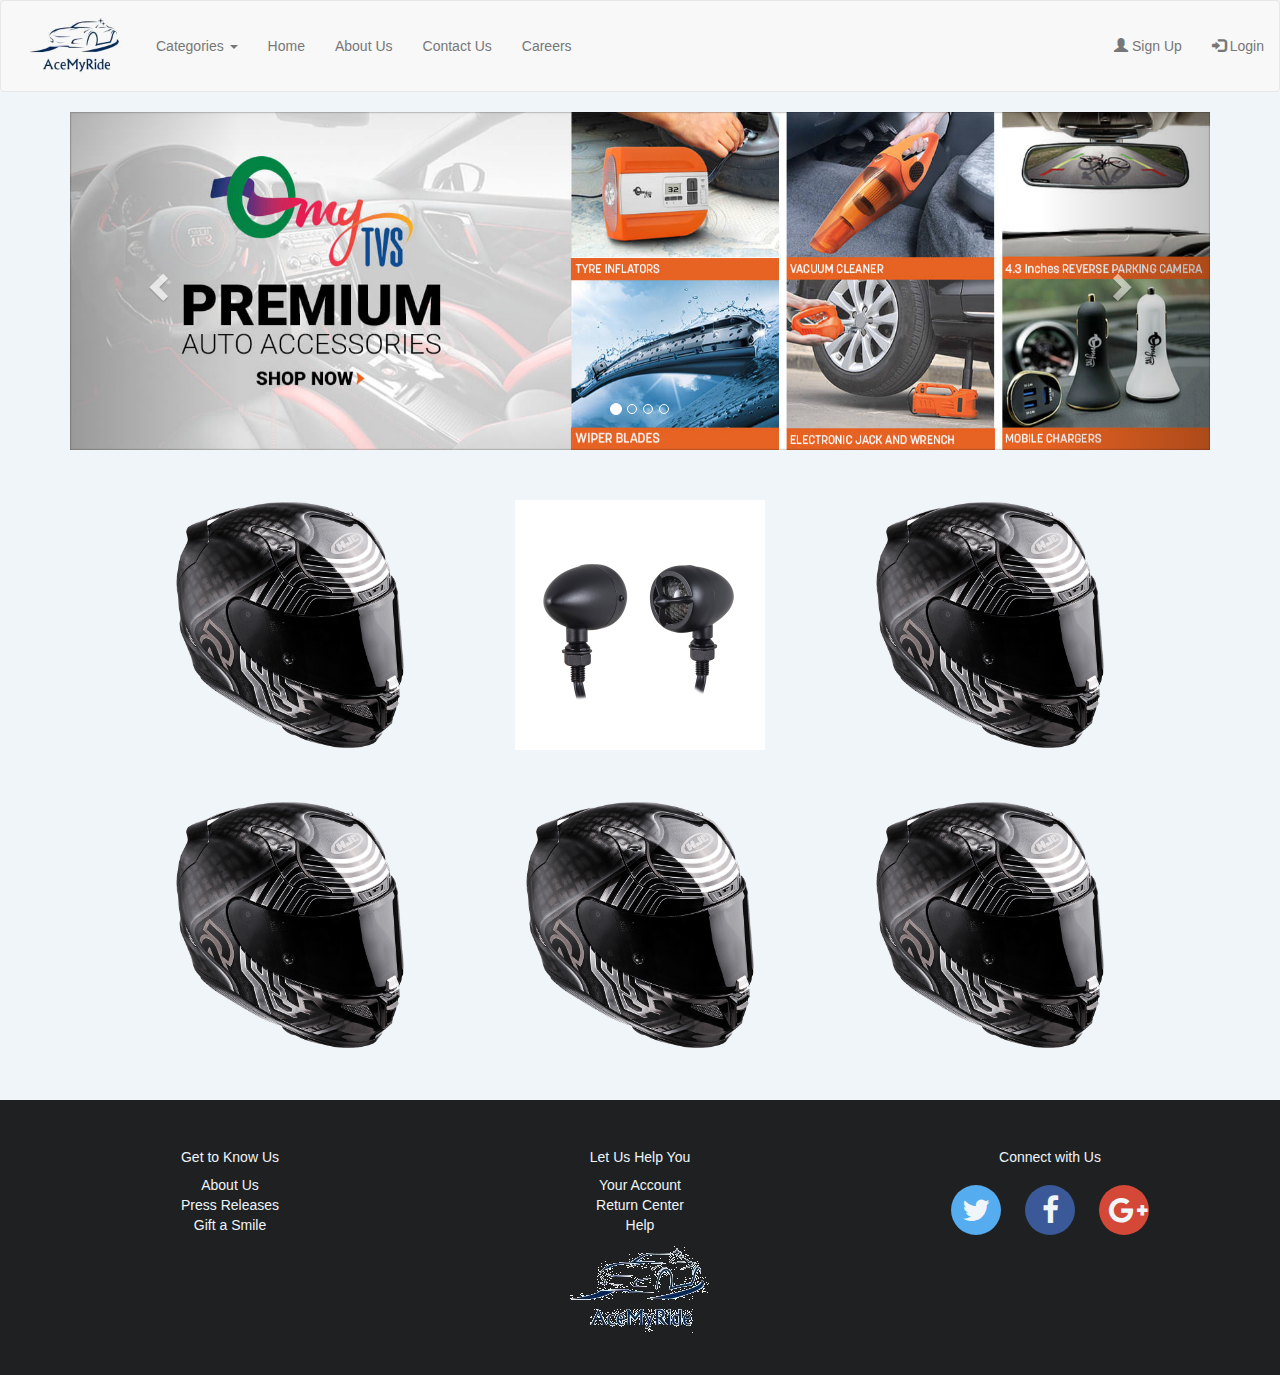
<file: index.html>
<!DOCTYPE html>
<html>
<head>
	<title>AceMyRide</title>
	<link rel="icon" href="favicon.ico">
	<link rel="stylesheet" href="https://maxcdn.bootstrapcdn.com/bootstrap/3.3.7/css/bootstrap.min.css">
	<link rel="stylesheet" type="text/css" href="https://maxcdn.bootstrapcdn.com/font-awesome/4.7.0/css/font-awesome.min.css">
	<script src="https://ajax.googleapis.com/ajax/libs/jquery/3.2.1/jquery.min.js"></script>
	<script src="https://maxcdn.bootstrapcdn.com/bootstrap/3.3.7/js/bootstrap.min.js"></script>
	<link rel="stylesheet" type="text/css" href="style/styles.css"></head>
</head>
<body>

<nav class="navbar navbar-default">
  <div class="container-fluid">
  
    <div class="navbar-header">
      <a class="navbar-brand" href="#"><img src="images/logo.png" class="img-responsive" style="height: 60px; margin-left: 10px;"></a>
    </div>
   
   <br>
    <ul class="nav navbar-nav">

    <li class="dropdown">
        <a class="dropdown-toggle" data-toggle="dropdown" href="#">Categories
        <span class="caret"></span></a>
        <ul class="dropdown-menu">
            
          <li class="dropdown dropdown-submenu" ><a class="dropdown-toggle" data-toggle="dropdown" href="#">Category 1</a>
          <ul class="dropdown-menu">
          <li><a href="#">Product 1.1</a></li>
          <li><a href="#">Product 1.2</a></li>
          <li><a href="#">Product 1.3</a></li>
          </ul>
          </li>
          <li class="dropdown dropdown-submenu" ><a class="dropdown-toggle" data-toggle="dropdown" href="#">Category 2</a>
              <ul class="dropdown-menu">
          <li><a  href="#">Product 2.1</a></li>
          <li><a  href="#">Product 2.2</a></li>
          <li><a  href="#">Product 2.3</a></li>
          </ul>
          </li>
          <li class="dropdown dropdown-submenu" ><a class="dropdown-toggle" data-toggle="dropdown" href="#">Category 3</a>
            <ul class="dropdown-menu">
          <li><a  href="#">Product 3.1</a></li>
          <li><a  href="#">Product 3.2</a></li>
          <li><a  href="#">Product 3.3</a></li>
          </ul>
          </li>
        </ul>
      </li>
      <li><a href="index.html">Home</a></li>
      <li><a href="AboutUs.html">About Us</a></li>
      <li><a href="contact.html">Contact Us</a></li>
      <li><a href="#">Careers</a></li>
    </ul>
  

  
<ul class="nav navbar-nav navbar-right">
      <li><a href="signup.html"><span class="glyphicon glyphicon-user"></span> Sign Up</a></li>
      <li><a href="#"><span class="glyphicon glyphicon-log-in"></span> Login</a></li>
    </ul>
    </div>
    
    </div>
    </nav>

    



	<div class="container">
		<div id="myCarousel" class="carousel slide" data-ride="carousel">
		<ol class="carousel-indicators">
				<li data-target="#myCarousel" data-slide-to="0" class="active"></li>
				<li data-target="#myCarousel" data-slide-to="1"></li>
				<li data-target="#myCarousel" data-slide-to="2"></li>
				<li data-target="#myCarousel" data-slide-to="3"></li>
			</ol>

			<div class="carousel-inner">
				<div class="item active">
					<img src="images/slideshow-image1.jpg" >
				</div>

				<div class="item">
					<img src="images/slideshow-image2.jpg" >
				</div>

				<div class="item">
					<img src="images/slideshow-image3.jpg" >
				</div>

				<div class="item">
					<img src="images/slideshow-image4.jpg" >
				</div>
			</div>

			<a class="left carousel-control" href="#myCarousel" data-slide="prev">
				<span class="glyphicon glyphicon-chevron-left"></span>
				<span class="sr-only">Previous</span>
			</a>
			<a class="right carousel-control" href="#myCarousel" data-slide="next">
				<span class="glyphicon glyphicon-chevron-right"></span>
				<span class="sr-only">Next</span>
			</a>
		</div>

	</div>

	<div class="container-fluid">
		<div class="row">
			<div class="categories">
				<div class="category-row">
					<div class="category">
						<img src="images/helmets.png" class="category-image">
						<div class="category-discription">
							<div class="category-title">
								Helmets
							</div>
							<div class="category-info">
								Find best quality helmets at reasonable price
							</div>
						</div>
					</div>
					<div class="category">
						<img src="images/indicators.jpg" class="category-image">
						<div class="category-discription">
							<div class="category-title">
								Indicators
							</div>
							<div class="category-info">
								Find best quality indicators at reasonable price
							</div>
						</div>
					</div>
					<div class="category">
						<img src="images/helmets.png" class="category-image">
						<div class="category-discription">
							<div class="category-title">
								Helmets
							</div>
							<div class="category-info">
								Find best quality helmets at reasonable price
							</div>
						</div>
					</div>
					<div class="category">
						<img src="images/helmets.png" class="category-image">
						<div class="category-discription">
							<div class="category-title">
								Helmets
							</div>
							<div class="category-info">
								Find best quality helmets at reasonable price
							</div>
						</div>
					</div>
					<div class="category">
						<img src="images/helmets.png" class="category-image">
						<div class="category-discription">
							<div class="category-title">
								Helmets
							</div>
							<div class="category-info">
								Find best quality helmets at reasonable price
							</div>
						</div>
					</div>
					<div class="category">
						<img src="images/helmets.png" class="category-image">
						<div class="category-discription">
							<div class="category-title">
								Helmets
							</div>
							<div class="category-info">
								Find best quality helmets at reasonable price
							</div>
						</div>
					</div>
				</div>
				
				</div>
		</div>
	</div>
	<div class="container-fluid footer">
		<div class="row">
			<div class="col-sm-4">
				<h5>Get to Know Us</h5>
				<ul>
					<li>About Us</li>
					<li>Press Releases</li>
					<li>Gift a Smile</li>
				</ul>
			</div>
			<div class="col-sm-4">
				<h5>Let Us Help You</h5>
				<ul>
					<li>Your Account</li>
					<li>Return Center</li>
					<li>Help</li>
				</ul>
			</div>
			<div class="col-sm-4">
				<h5>Connect with Us</h5>
				<div class="social-connect">
					<a href="#" class="twitter">
						<i class="fa fa-twitter"></i>
					</a>
					<a href="#" class="facebook">
						<i class="fa fa-facebook"></i>
					</a>
					<a href="#" class="google">
						<i class="fa fa-google-plus"></i>
					</a>
				</div>
			</div>
		</div>
		<div class="row">
			<div class="text-center">
				<div><img src="images/logo.png"></div>
			</div>
		</div>
	</div>



</body>
</html>
</file>
<file: style/styles.css>
.navbar-header{
  height: 90px;
}
.dropdown:hover >.dropdown-menu {
  display: block;
}
.dropdown-submenu {
  position: relative;
}
.dropdown-submenu>.dropdown-menu {
  top: 0;
  left: 100%;
  margin-top: -1px;
}
.dropdown-submenu > a:after {
  border-color: transparent transparent transparent #333;
  border-style: solid;
  border-width: 5px 0 5px 5px;
  content: " ";
  display: block;
  float: right;  
  height: 0;     
  margin-right: -10px;
  margin-top: 5px;
  width: 0;
}
body{
  background-color: #F0F5F9;
}
.categories{
  margin: 10px 20px;
}
.category-row{
  width: 90%;
  margin: 2% auto;
  display: flex;
  flex-direction: row;
  flex-flow: row wrap;
  justify-content: center;
  flex-wrap: wrap;
}
.category{
  width: 300px;
  height: 100%;
  max-height: 350px;
  overflow: hidden;
  transform: translate3d(0, 0, 0);
  text-align: center;
  margin: 25px;
  position: relative;
  border-radius: 10px;
  flex-shrink: 0;
}
.category:hover .category-discription{
  transform: translateY(0px);
  transition: transform 300ms ease-out;
}
.category:hover .category-image{
  filter: blur(5px);
  transform: scale(1.2);
  transition: all 200ms ease-out;
}
.category-image{
  width: 250px;
  display: inline-block;
  overflow: hidden;
  transform: scale(1);
  filter: blur(0px);
  transition: all 200ms ease-out;
}
.category-discription{
  position: absolute;
  width: 100%;
  bottom: 0;
  left: 0;
  right: 0;
  padding: 20px 10px;
  background: rgba(4,7,14,.8);
  font-family: Ubuntu, Arial, sans-serif;
  font-size: 1.3rem;
  color: white;
  transform: translateY(150%);
  transition: transform 300ms ease-in;
}
.category-title{
  font-family: 'Sacramento', cursive;
  font-size: 2rem;
  color: blue;
}
.category-info{
  padding-top: 10px;
  font-size: .9rem;
  color: white;
  font-weight: 100;
  text-align: center;
}
.footer{
  background-color: #1E2022;
  color: #F0F5F9;
  padding: 40px;
  text-align: center;
}
.footer ul{
  list-style: none;
  padding: 0px;
}
.fa {
  padding: 10px;
  font-size: 30px;
  width: 50px;
  text-align: center;
  text-decoration: none;
  border-radius: 50%;
  margin: 10px;
}
.fa:hover {
  opacity: 0.7;
}
.fa-facebook {
  background: #3B5998;
  color: #F0F5F9;
}
.fa-twitter {
  background: #55ACEE;
  color: #F0F5F9;
}
.fa-google-plus{
  background: #d34836;
  color: #F0F5F9;
}

.category-image1{
  padding: 10px;
  width: 100%;
}
.category-image2{
  padding: 20px;
  width: 60%;
}
.category-image3{
  padding-bottom: : 20px;
  width: 100%;
}
.lowerLine{
  border-width: 1px; 
  border-color: black;
}
.tab-pane{
  padding: 20px;
}
.data{
  text-align: left;
}
.upperLine{
  border-width: 2px; 
  border-color: black;
}
.workAt{

  padding-top: 20px;
}
.footer > div > [class*='col-sm-3']:before{
  background: white;
  bottom: 0;
  content: " ";
  left: 0;
  position: absolute;
  width: 1px;
  top: 0;
  height: 100%;
  min-height: 100%;
}
.footer > div > [class*='col-sm-3']first-child:before{
  display: none;
  }
.press{
  color: orange;
}

.footer > div > [class*='col-sm-3']>a:hover{
  color: lightblue;
}
.footer > div > [class*='col-sm-3']>a{
  color: white;
}
</file>
